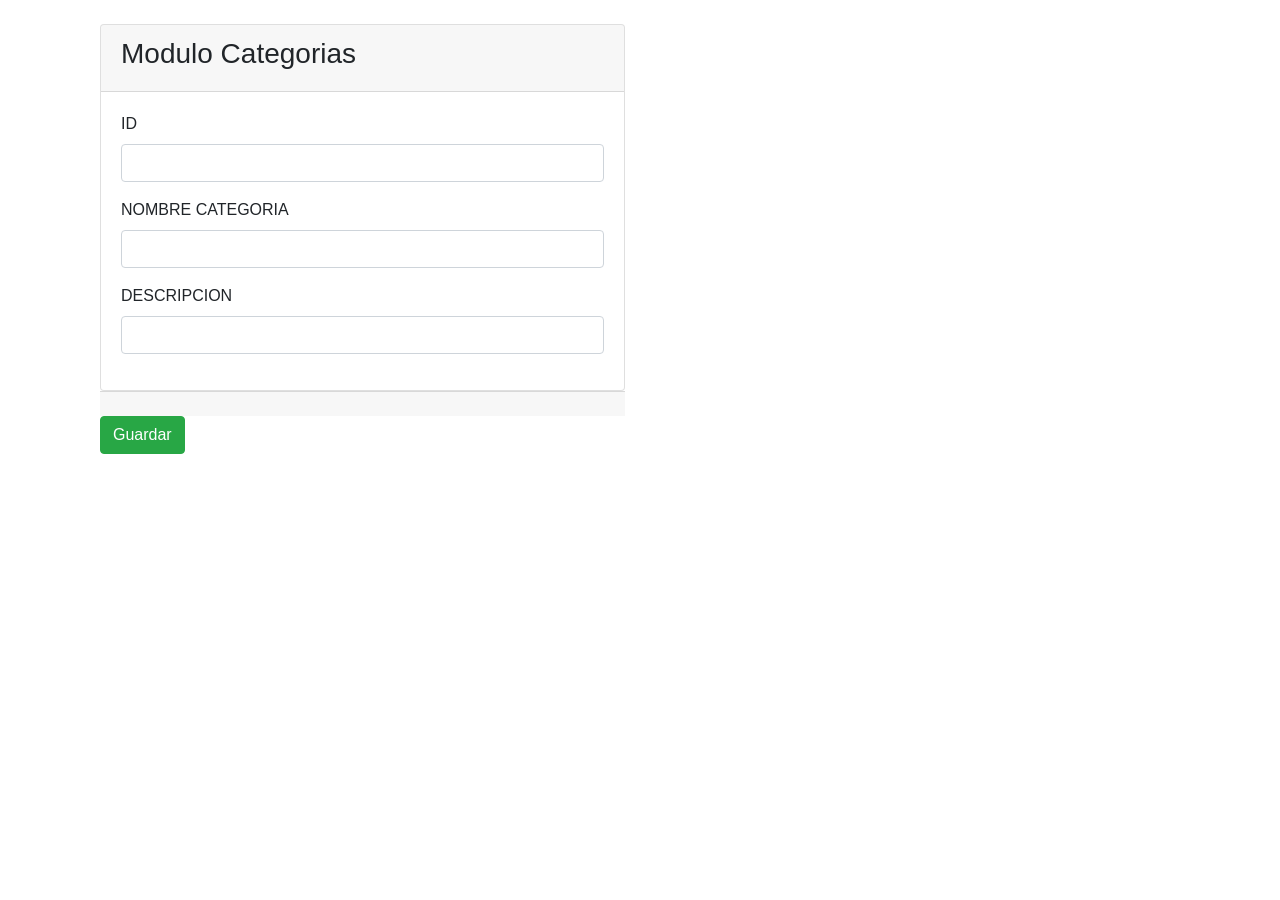
<file: main/resources/templates/form1.html>
<!DOCTYPE html>
<html>
<head>
<meta charset="ISO-8859-1">
<title>Categorias</title>
<link rel="stylesheet"
	href="https://stackpath.bootstrapcdn.com/bootstrap/4.5.0/css/bootstrap.min.css"
	integrity="sha384-9aIt2nRpC12Uk9gS9baDl411NQApFmC26EwAOH8WgZl5MYYxFfc+NcPb1dKGj7Sk"
	crossorigin="anonymous">
</head>
<body>
	<div class="container mt-4">
		<div class="col-sm-6">
			<form th:action="@{/saveCategoria}" th:object=${categorias} method="POST">
				<div class="card">
					<div class="card-header">
						<h3>Modulo Categorias</h3>
					</div>
					<div class="card-body">
						<div class="form-group">
							<label>ID</label> <input th:field="*{idcategoria}" type="text"
								class="form-control">
						</div>
						<div class="form-group">
							<label>NOMBRE CATEGORIA</label> <input th:field="*{nombrecategoria}" type="text"
								class="form-control">
						</div>
						<div class="form-group">
							<label>DESCRIPCION</label> <input th:field="*{descripcion}"
								type="text" class="form-control">
						</div>
						
					</div>
				</div>
				<div class="card-footer"></div>
				<input type="submit" value="Guardar" class="btn btn-success">
		</div>
		</form>
	</div>
	</div>
</body>
</html>
</file>
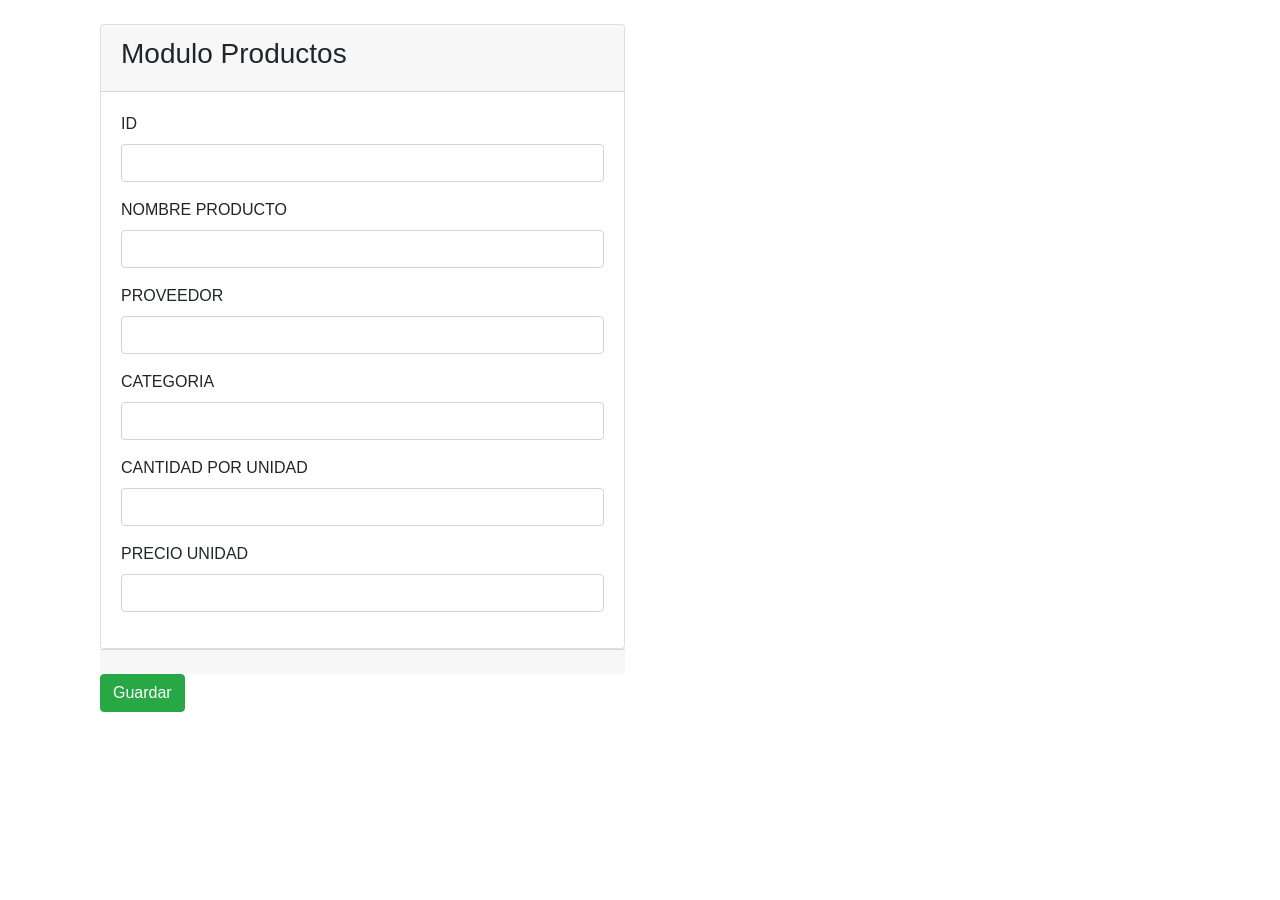
<file: main/resources/templates/form2.html>
<!DOCTYPE html>
<html>
<head>
<meta charset="ISO-8859-1">
<title>Productos</title>
<link rel="stylesheet"
	href="https://stackpath.bootstrapcdn.com/bootstrap/4.5.0/css/bootstrap.min.css"
	integrity="sha384-9aIt2nRpC12Uk9gS9baDl411NQApFmC26EwAOH8WgZl5MYYxFfc+NcPb1dKGj7Sk"
	crossorigin="anonymous">
</head>
<body>
	<div class="container mt-4">
		<div class="col-sm-6">
			<form th:action="@{/saveProductos}" th:object=${productos}
				method="POST">
				<div class="card">
					<div class="card-header">
						<h3>Modulo Productos</h3>
					</div>
					<div class="card-body">
						<div class="form-group">
							<label>ID</label> <input th:field="*{id}" type="text"
								class="form-control">
						</div>
						<div class="form-group">
							<label>NOMBRE PRODUCTO</label> <input
								th:field="*{nombreProducto}" type="text" class="form-control">
						</div>
						<div class="form-group">
							<label>PROVEEDOR</label> <input th:field="*{idProveedor}"
								type="text" class="form-control"> 
								
						</div>
						<div class="form-group">
							<label>CATEGORIA</label> <input th:field="*{idCategoria}"
								type="text" class="form-control">
						</div>
						<div class="form-group">
							<label>CANTIDAD POR UNIDAD</label> <input
								th:field="*{cantidadPorUnidad}" type="text" class="form-control">
						</div>
						<div class="form-group">
							<label>PRECIO UNIDAD</label> <input th:field="*{precioUnidad}"
								type="text" class="form-control">
						</div>

					</div>
				</div>
				<div class="card-footer"></div>
				<input type="submit" value="Guardar" class="btn btn-success">
		</div>
		</form>
	</div>
	</div>
</body>
</html>
</file>
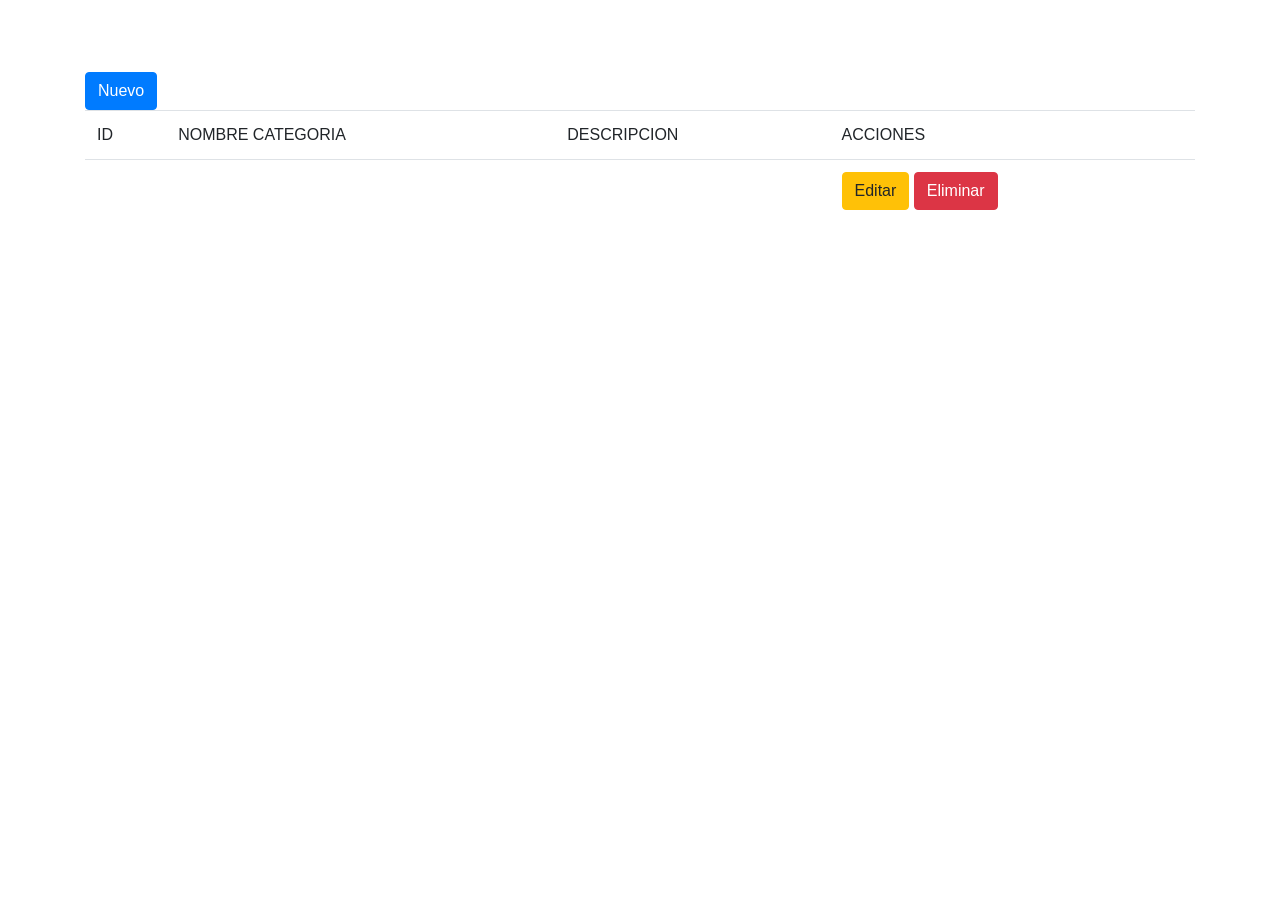
<file: main/resources/templates/index1.html>
<!DOCTYPE html>
<html>
<head>
<meta charset="ISO-8859-1">
<title>Categorias</title>
<link rel="stylesheet" href="https://stackpath.bootstrapcdn.com/bootstrap/4.5.0/css/bootstrap.min.css" integrity="sha384-9aIt2nRpC12Uk9gS9baDl411NQApFmC26EwAOH8WgZl5MYYxFfc+NcPb1dKGj7Sk" crossorigin="anonymous">
</head>
<body>
<br><br>
	<div class="container mt-4">
	
		<a th:href="@{/newCatg}" class="btn btn-primary">Nuevo</a>
	
		<table class="table">
			<thead>
				<tr>
					<td>ID</td>
					<td>NOMBRE CATEGORIA</td>
					<td>DESCRIPCION</td>
					<td>ACCIONES</td>
				</tr>
			</thead>
		<tbody>
			
			<tr th:each="catg:${categorias}">
				<td th:text="${catg.idcategoria}"></td>
				<td th:text="${catg.nombrecategoria}"></td>
				<td th:text="${catg.descripcion}"></td>
				<td>
					<a th:href="@{/editarCatg/}+${catg.idcategoria}" class="btn btn-warning">Editar</a>		
								
					<a th:href="@{/eliminarCatg/}+${catg.idcategoria}" class="btn btn-danger">Eliminar</a>
				
				</td>				
			</tr>		
		</tbody>
	</table>
</div>





</body>
</html>
</file>
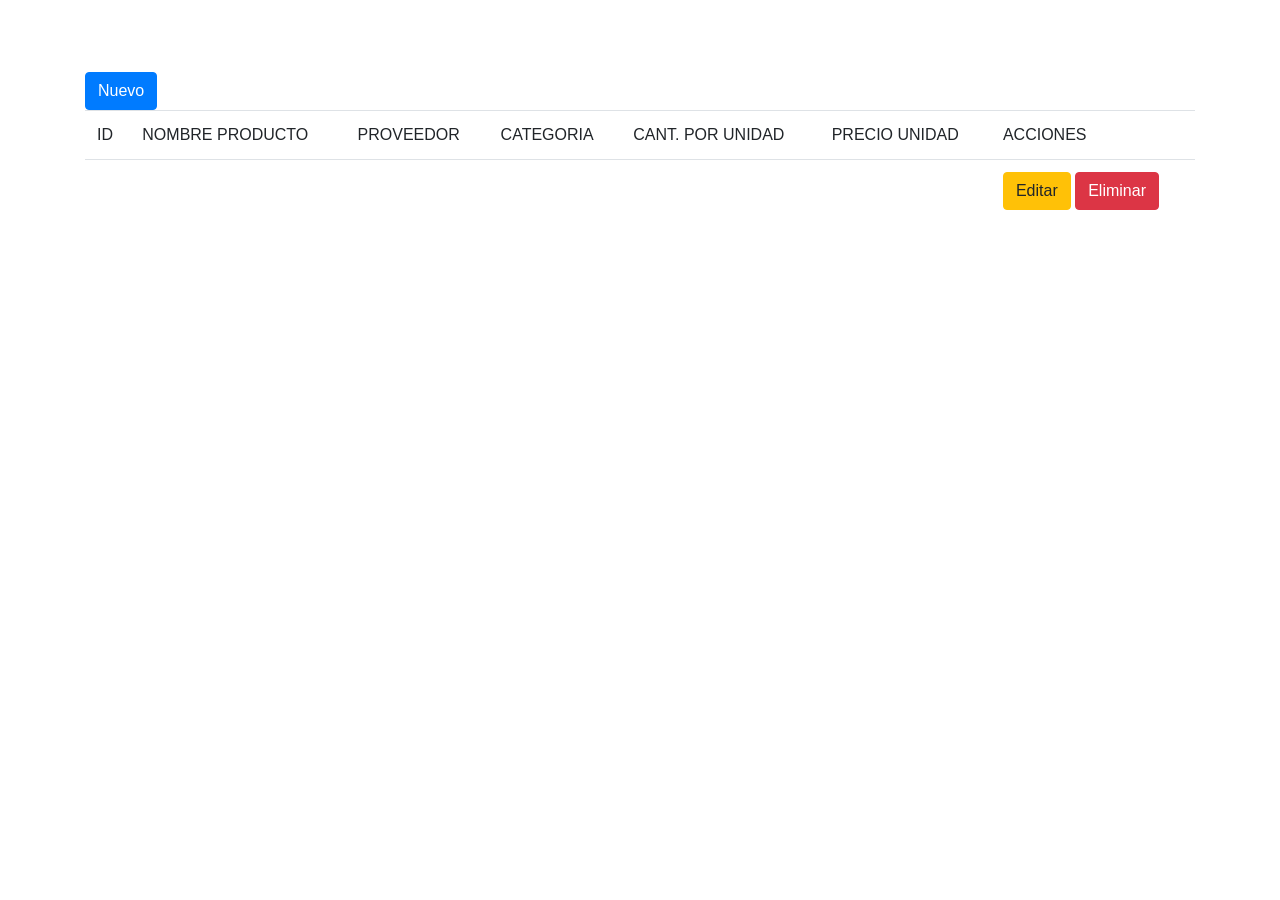
<file: main/resources/templates/index2.html>
<!DOCTYPE html>
<html>
<head>
<meta charset="ISO-8859-1">
<title>Productos</title>
<link rel="stylesheet" href="https://stackpath.bootstrapcdn.com/bootstrap/4.5.0/css/bootstrap.min.css" integrity="sha384-9aIt2nRpC12Uk9gS9baDl411NQApFmC26EwAOH8WgZl5MYYxFfc+NcPb1dKGj7Sk" crossorigin="anonymous">
</head>
<body>
<br><br>
	<div class="container mt-4">
	
		<a th:href="@{/newProd}" class="btn btn-primary">Nuevo</a>
	
		<table class="table">
			<thead>
				<tr>
					<td>ID</td>
					<td>NOMBRE PRODUCTO</td>
					<td>PROVEEDOR</td>
					<td>CATEGORIA</td>
					<td>CANT. POR UNIDAD</td>
					<td>PRECIO UNIDAD</td>
					<td>ACCIONES</td>
				</tr>
			</thead>
		<tbody>
			
			<tr th:each="prod:${productos}">
				<td th:text="${prod.id}"></td>
				<td th:text="${prod.nombreProducto}"></td>
				<td th:text="${prod.idProveedor}"></td>
				<td th:text="${prod.idCategoria}"></td>
				<td th:text="${prod.cantidadPorUnidad}"></td>
				<td th:text="${prod.precioUnidad}"></td>
				<td>
					<a th:href="@{/editarProd/}+${prod.id}" class="btn btn-warning">Editar</a>		
								
					<a th:href="@{/eliminarProd/}+${prod.id}" class="btn btn-danger">Eliminar</a>
				
				</td>				
			</tr>		
		</tbody>
	</table>
</div>





</body>
</html>
</file>
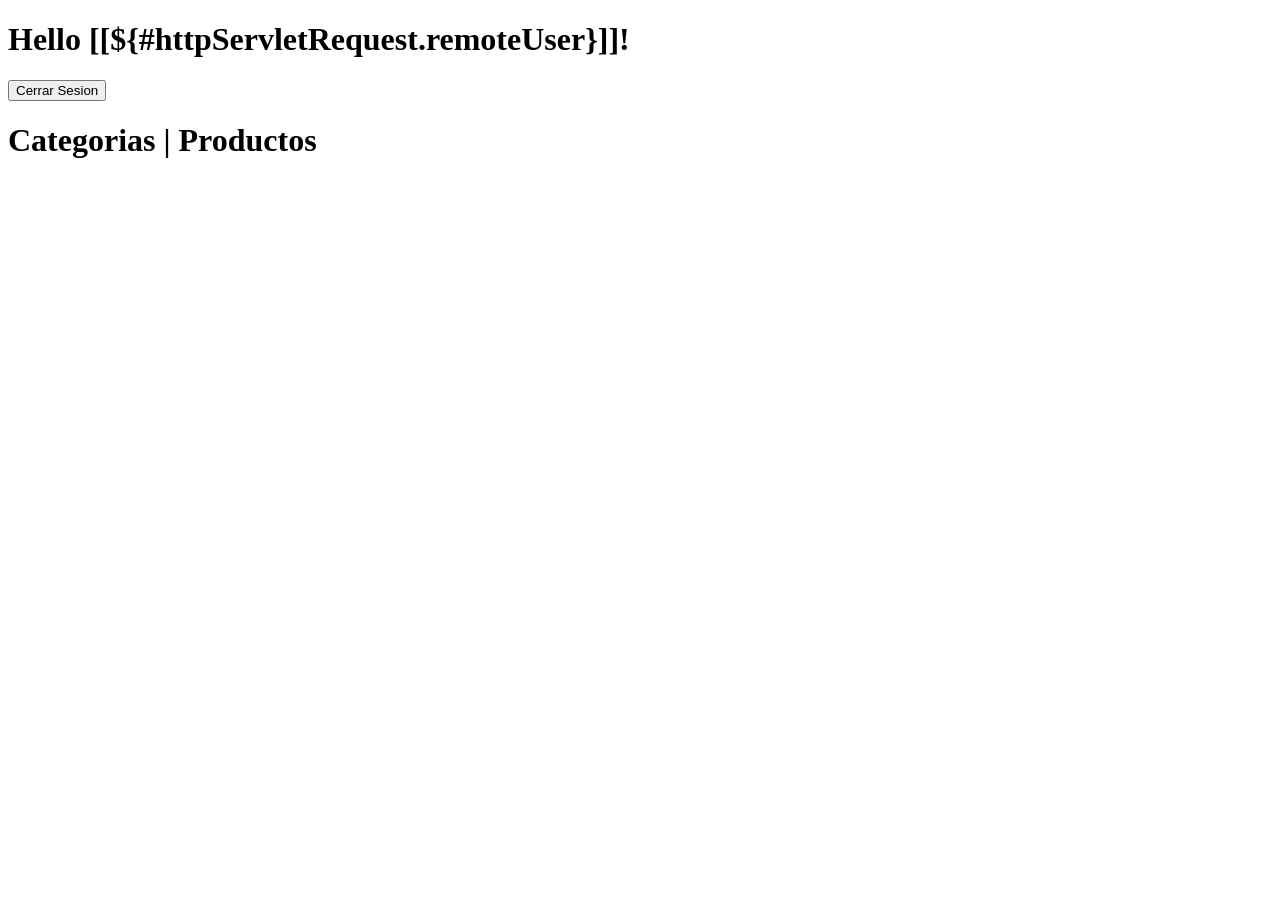
<file: main/resources/templates/menu.html>
<!DOCTYPE html>
<html xmlns="http://www.w3.org/1999/xhtml" xmlns:th="http://www.thymeleaf.org"
      xmlns:sec="http://www.thymeleaf.org/thymeleaf-extras-springsecurity3">
    <head>
        <title>Hello World!</title>
    </head>
    <body>
        <h1 th:inline="text">Hello [[${#httpServletRequest.remoteUser}]]!</h1>
        <form th:action="@{/logout}" method="post">
            <input type="submit" value="Cerrar Sesion"/>
        </form>
        <h1><a th:href="@{/listarCategorias}"> Categorias</a> | <a th:href="@{/listarProductos}"> Productos</a></h1>
    </body>
</html>
</file>
